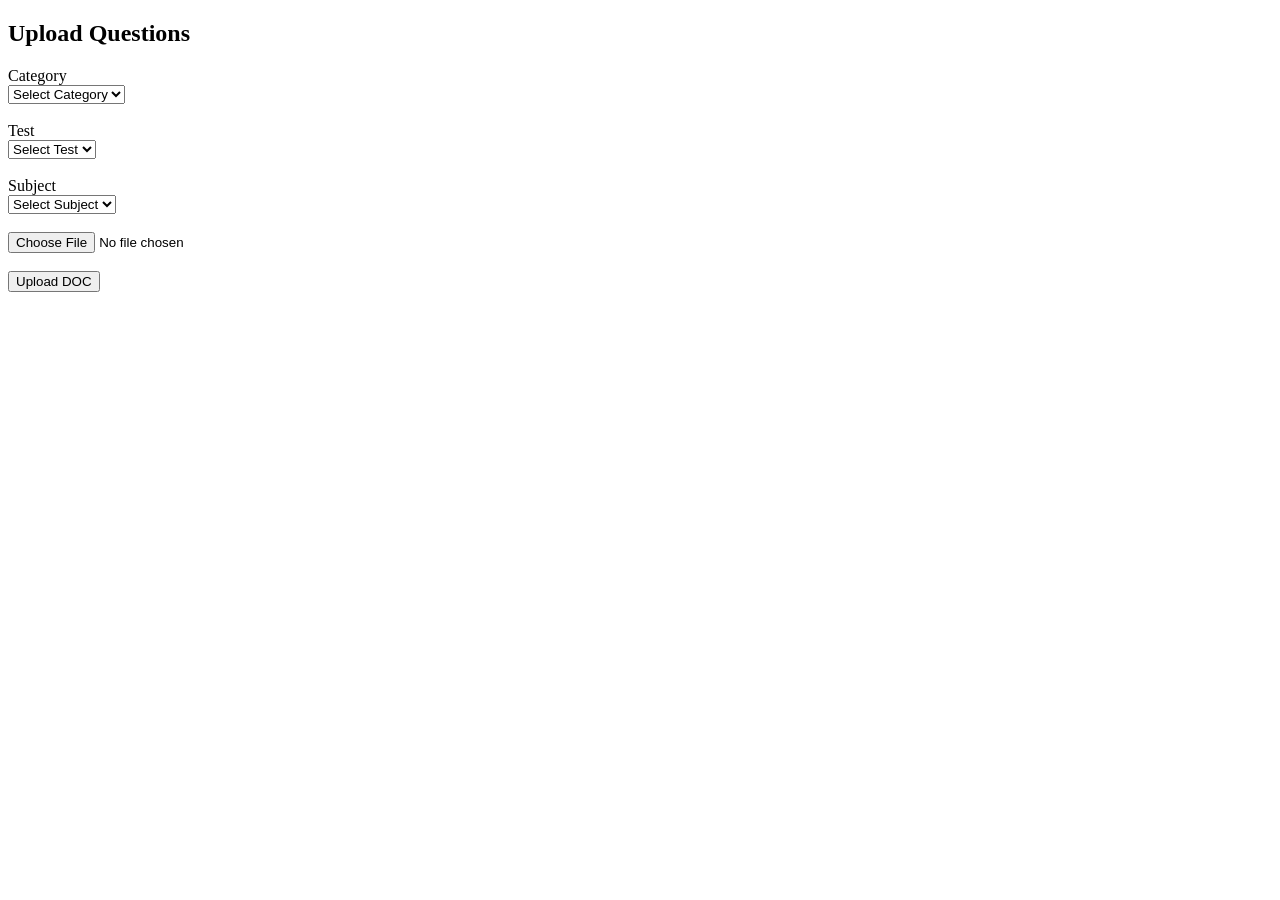
<file: templates/index.html>
<!DOCTYPE html>
<html>
<head>
<title>Upload Questions</title>
</head>

<body>

<h2>Upload Questions</h2>

<label>Category</label><br>
<select id="category">
<option value="">Select Category</option>
</select>

<br><br>

<label>Test</label><br>
<select id="test">
<option value="">Select Test</option>
</select>

<br><br>

<label>Subject</label><br>
<select id="subject">
<option value="">Select Subject</option>
</select>

<br><br>

<input type="file" id="docfile">

<br><br>

<button onclick="uploadDoc()">Upload DOC</button>

<script src="/static/script.js"></script>

</body>
</html>
</file>
